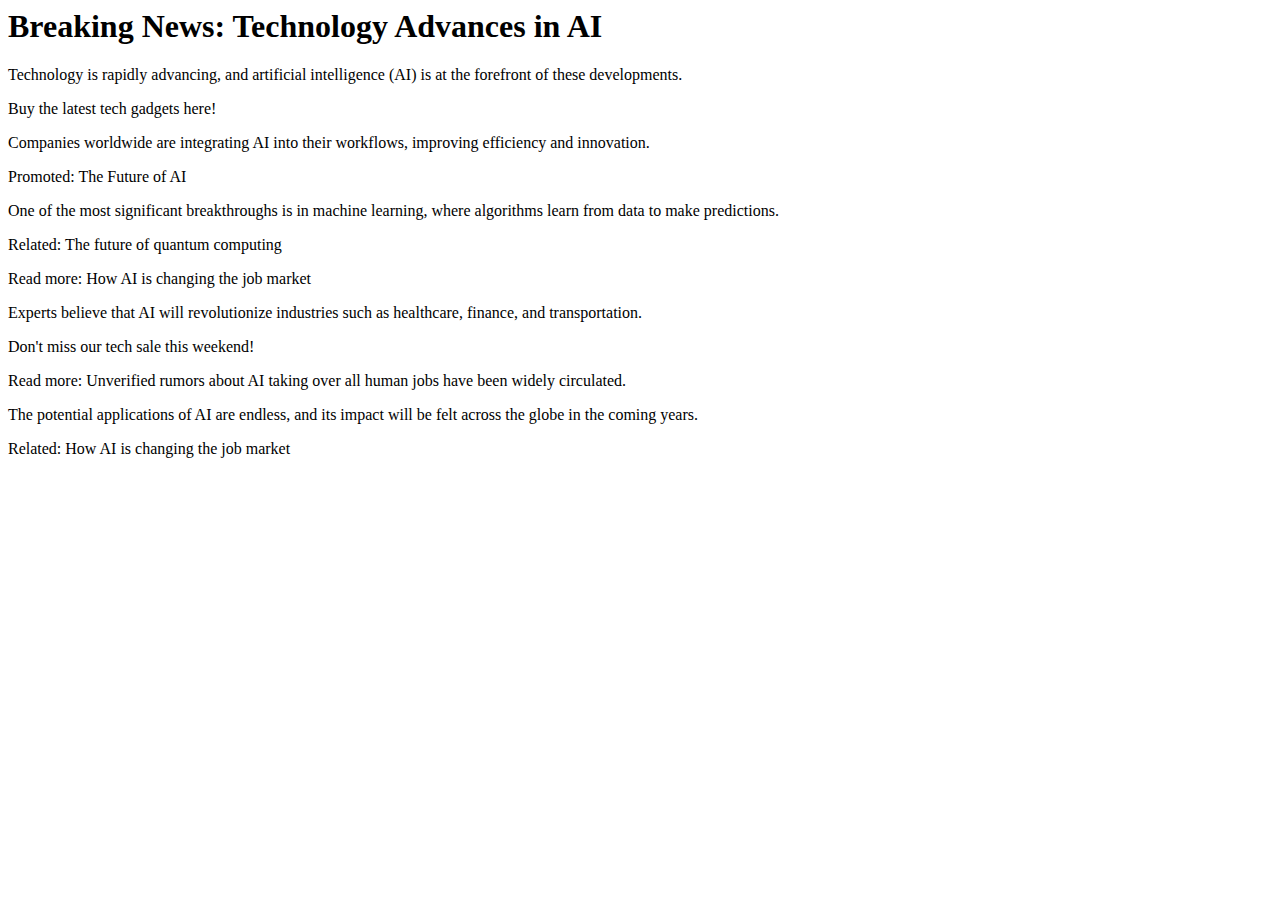
<file: basic/continue-pass-challenge.html>
<html>
    <body>
        <h1>Breaking News: Technology Advances in AI</h1>
        <p>Technology is rapidly advancing, and artificial intelligence (AI) is at the forefront of these developments.</p>
        <p class="advertisement">Buy the latest tech gadgets here!</p>
        <p>Companies worldwide are integrating AI into their workflows, improving efficiency and innovation.</p>
        <p>Promoted: <a>The Future of AI</a></p>
        <p>One of the most significant breakthroughs is in machine learning, where algorithms learn from data to make predictions.</p>
        <p class="related-news">Related: The future of quantum computing</p>
        <p>Read more: How AI is changing the job market</p>
        <p>Experts believe that AI will revolutionize industries such as healthcare, finance, and transportation.</p>
        <p class="advertisement">Don't miss our tech sale this weekend!</p>
        <p>Read more: Unverified rumors about AI taking over all human jobs have been widely circulated.</p>
        <p>The potential applications of AI are endless, and its impact will be felt across the globe in the coming years.</p>
        <p></p>
        <p class="related-news">Related: How AI is changing the job market</p>
    </body>
</html>
</file>
